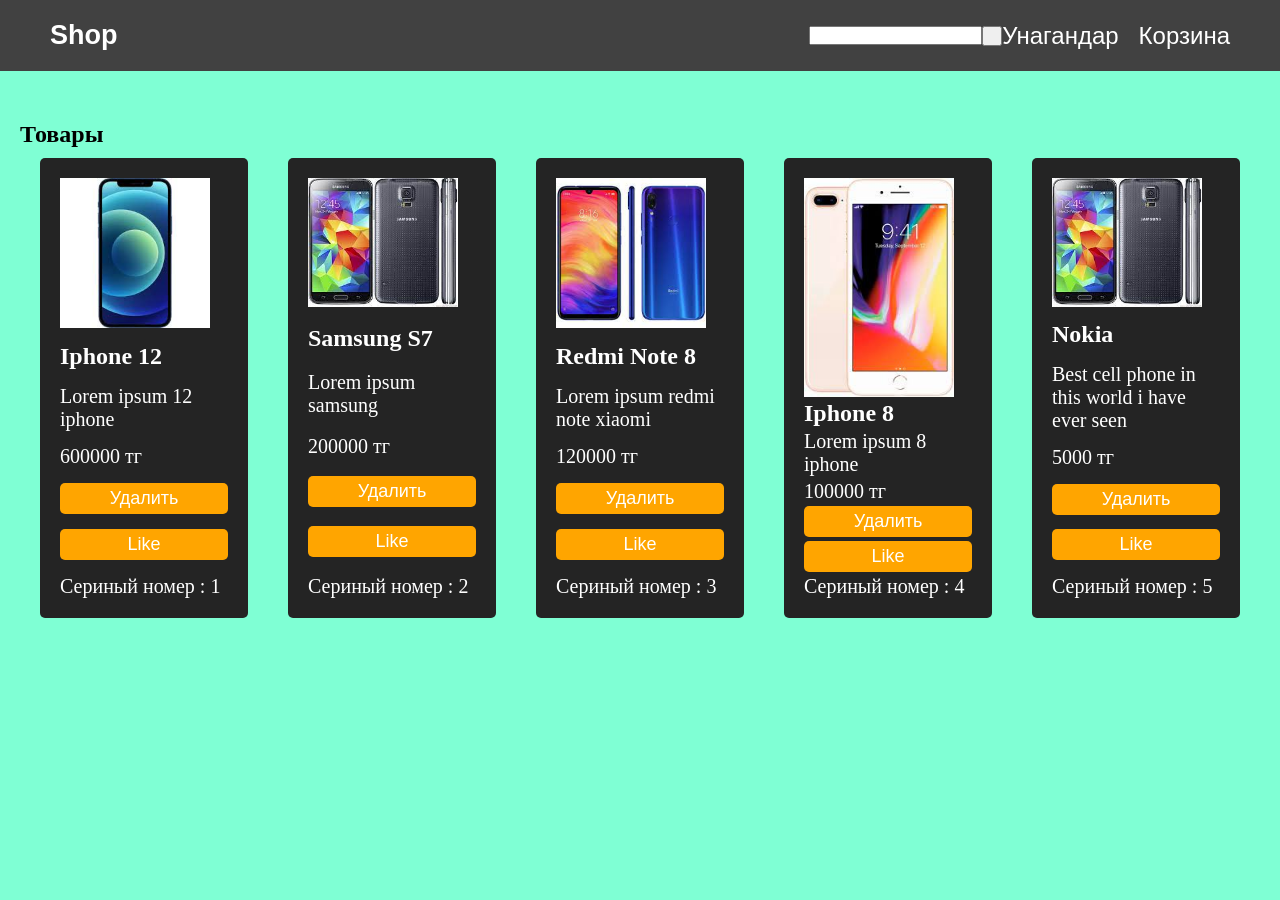
<file: dom/index.html>
<!DOCTYPE html>
<html lang="en">
  <head>
    <meta charset="UTF-8" />
    <meta http-equiv="X-UA-Compatible" content="IE=edge" />
    <meta name="viewport" content="width=device-width, initial-scale=1.0" />
    <link rel="stylesheet" href="./css/main.css" />
    <title>Data</title>
  </head>
  <body>
    <header class="header">
      <div class="container">
        <div class="header__body">
          <a href="index.html"><h2>Shop</h2></a>
          <div class="corp">
            <input type="text" />
            <input type="button" class="search" />
            <a href="like.html" class="like">Унагандар</a>
            <a href="basket.html" class="basket">Корзина</a>
          </div>
        </div>
      </div>
    </header>
    <main class="main">
      <div class="container">
        <section class="items"></section>
      </div>
    </main>
    <script src="./data.json"></script>
    <script src="./js/main.js"></script>
  </body>
</html>
</file>
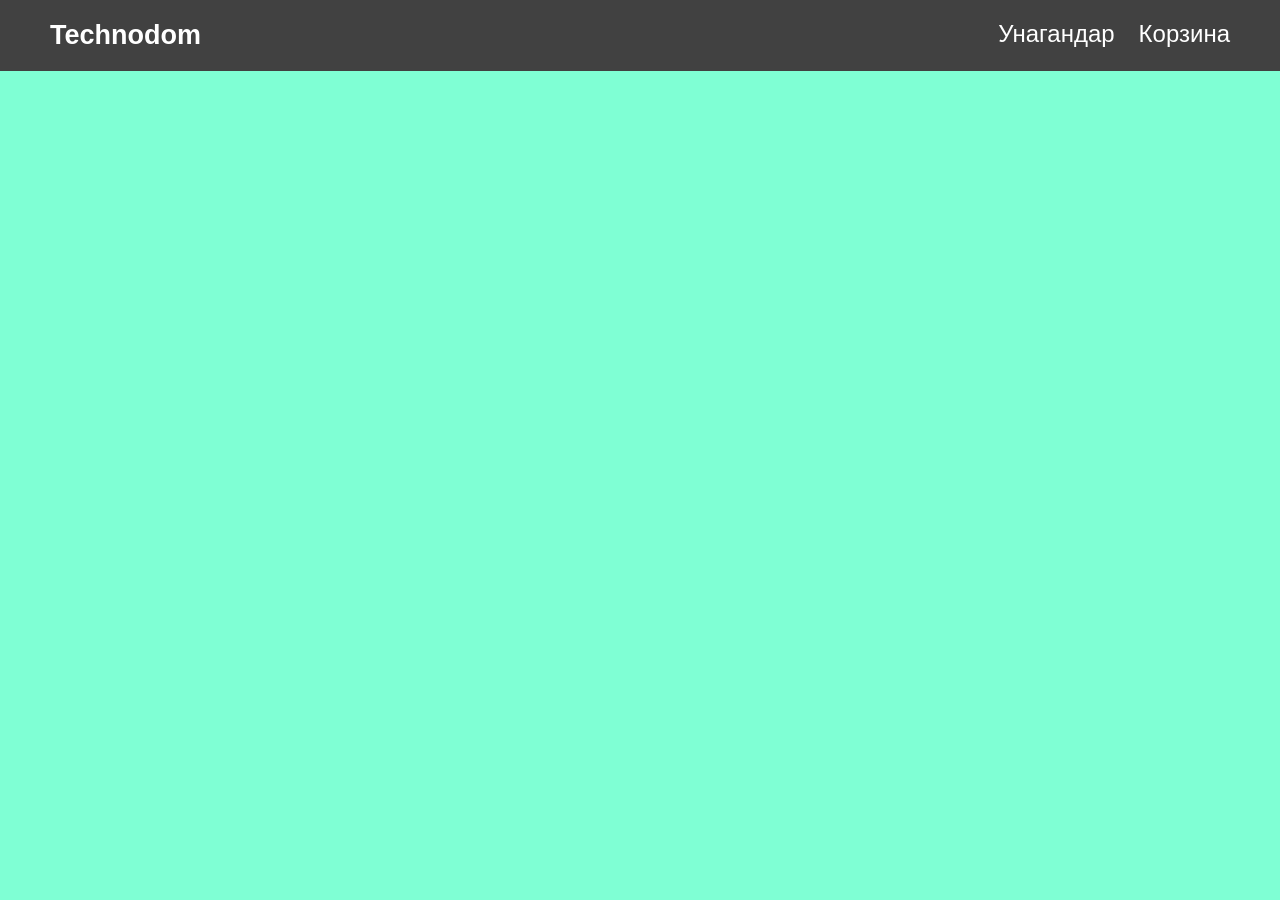
<file: dom/basket.html>
<!DOCTYPE html>
<html lang="en">
<head>
    <meta charset="UTF-8">
    <meta http-equiv="X-UA-Compatible" content="IE=edge">
    <meta name="viewport" content="width=device-width, initial-scale=1.0">
    <link rel="stylesheet" href="./css/main.css">
    <title>Корзина</title>
</head>
<body>
    <header class="header">
        <div class="container">
            <div class="header__body">
                <a href="index.html"><h2>Technodom</h2></a>
                <div>
                    <a href="like.html" class="like">Унагандар</a>
                    <a href="basket.html" class="basket">Корзина</a>
                </div>
            </div>
        </div>
    </header>
    <div class="container">
        <main class="main"></main>
    </div>
    <script src="./js/basket.js"></script>
</body>
</html>
</file>
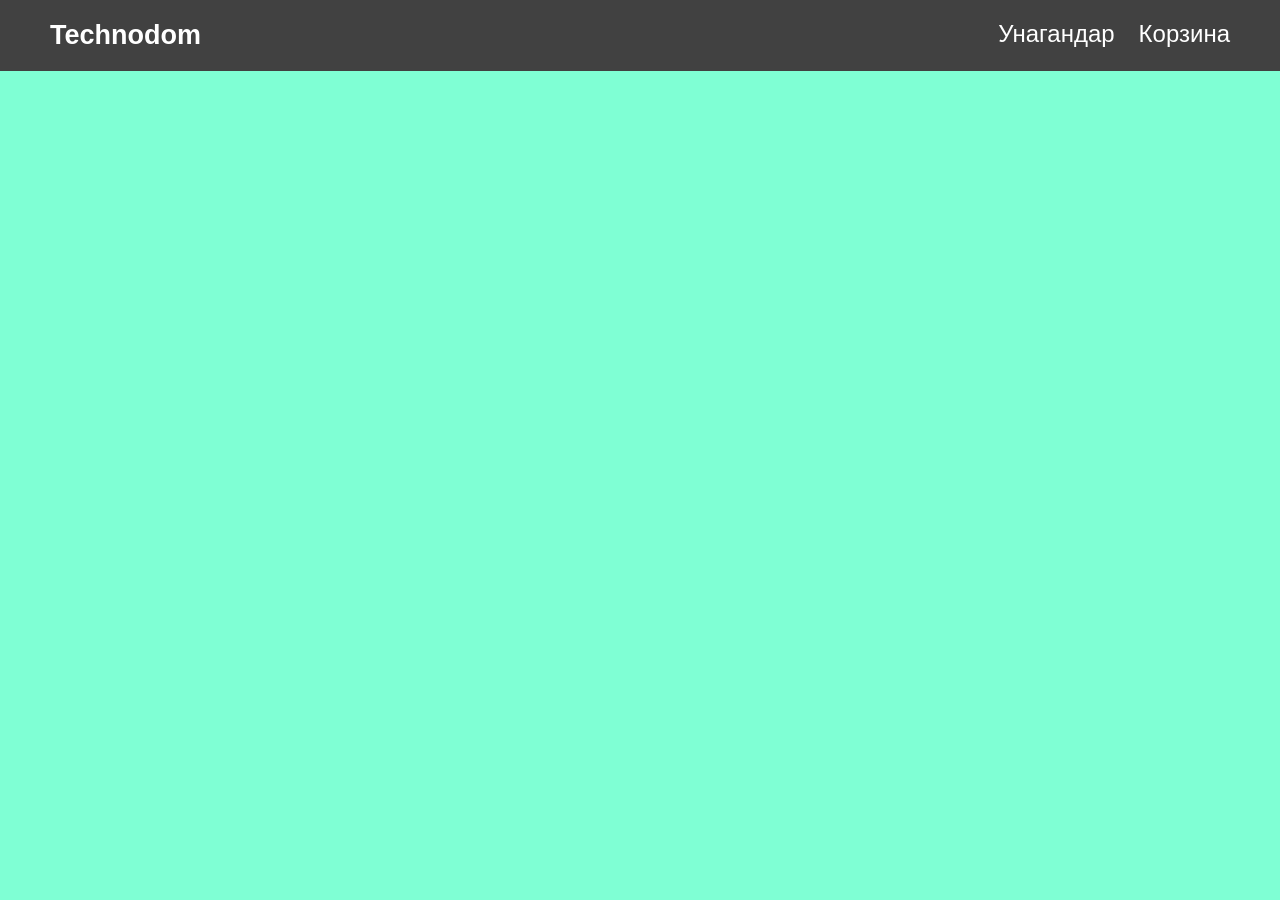
<file: dom/card.html>
<!DOCTYPE html>
<html lang="en">
<head>
    <meta charset="UTF-8">
    <meta http-equiv="X-UA-Compatible" content="IE=edge">
    <meta name="viewport" content="width=device-width, initial-scale=1.0">
    <link rel="stylesheet" href="./css/main.css">
    <title>Товар</title>
</head>
<body>
    <header class="header">
        <div class="container">
            <div class="header__body">
                <a href="index.html"><h2>Technodom</h2></a>
                <div>
                    <a href="like.html" class="like">Унагандар</a>
                    <a href="basket.html" class="basket">Корзина</a>
                </div>
            </div>
        </div>
    </header>
    <div class="container">
        <main class="content">
        </main>
    </div>

    <script src="./js/card.js"></script>
</body>
</html>
</file>
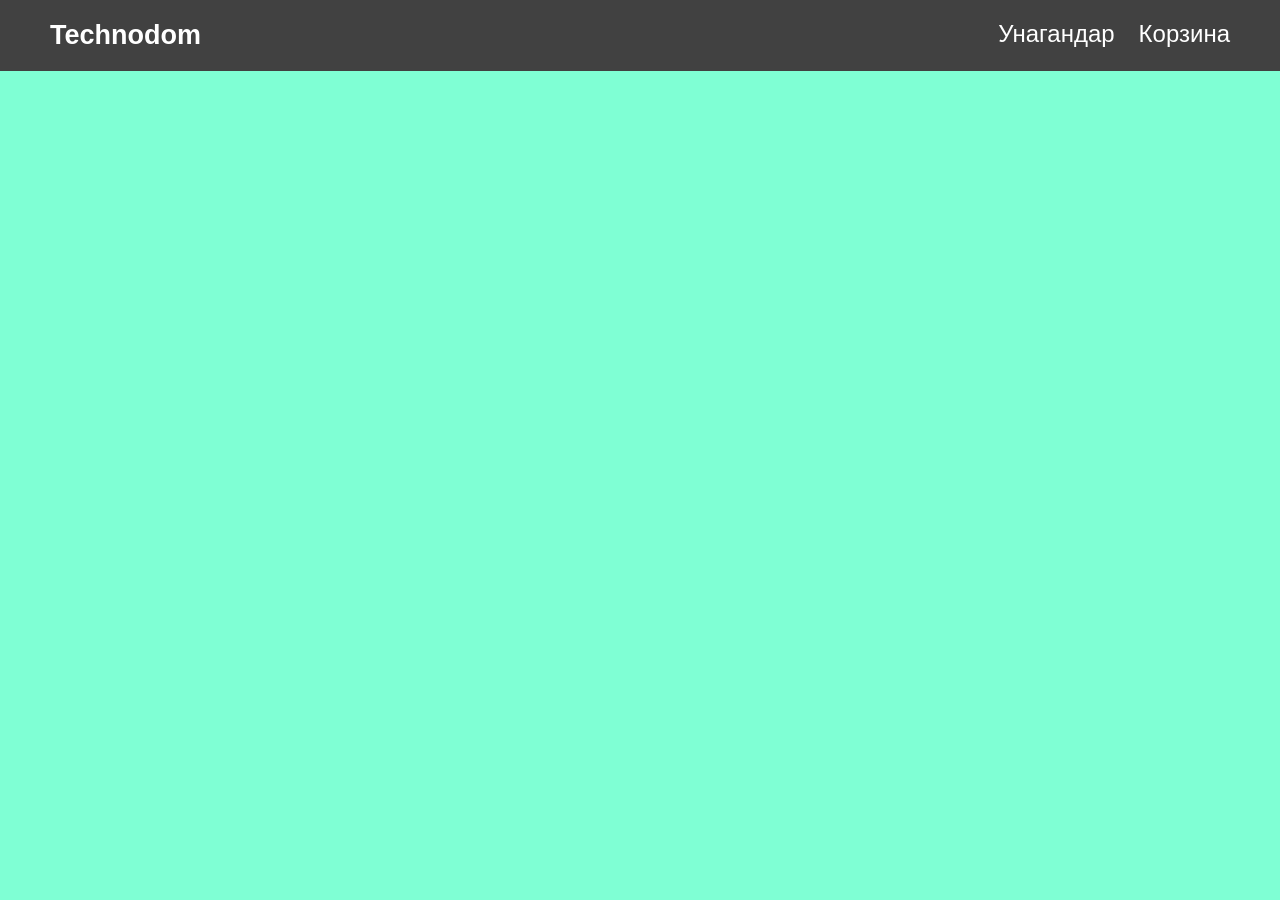
<file: dom/like.html>
<!DOCTYPE html>
<html lang="en">
<head>
    <meta charset="UTF-8">
    <meta http-equiv="X-UA-Compatible" content="IE=edge">
    <meta name="viewport" content="width=device-width, initial-scale=1.0">
    <link rel="stylesheet" href="./css/main.css">
    <title>Document</title>
</head>
<body>
    <header class="header">
        <div class="container">
            <div class="header__body">
                <a href="index.html"><h2>Technodom</h2></a>
                <div>
                    <a href="like.html" class="like">Унагандар</a>
                    <a href="basket.html" class="basket">Корзина</a>
                </div>
            </div>
        </div>
    </header>
    <div class="container">
        <main class="main"></main>
    </div>
    <script src="./js/like.js"></script>
</body>
</html>
</file>
<file: dom/css/main.css>
* {
  margin: 0;
  padding: 0;
}
body {
  background-color: aquamarine;
}
a {
  color: #fff;
  font-size: large;
  font-family: "Trebuchet MS", "Lucida Sans Unicode", "Lucida Grande",
    "Lucida Sans", Arial, sans-serif;
  text-decoration: none;
}
.corp {
  display: flex;
  justify-content: space-between;
  align-items: center;
}
.search {
  width: 20px;
  height: 20px;
}
input #text {
  width: 20px;
  height: 100px;
}
.container {
  max-width: 1240px;
  margin: 0 auto;
}

.header {
  color: #fff;
  background-color: rgb(65, 65, 65);
  padding: 20px 50px;
}

.header__body {
  display: flex;
  justify-content: space-between;
}

.basket {
  font-size: 24px;
  color: #fff;
  text-decoration: none;
}

.like {
  font-size: 24px;
  color: #fff;
  text-decoration: none;
  margin-right: 20px;
}

.basket_btn {
  cursor: pointer;
  font-size: 24px;
  border: none;
  background-color: aquamarine;
  color: #fff;
  border-radius: 5px;
  padding: 10px;
}

.items {
  margin: 50px 0px;
}

.items h3 {
  font-size: 24px;
}
.cards {
  display: flex;
  justify-content: space-between;
}

.card {
  height: 420px;
  display: flex;
  flex-direction: column;
  justify-content: space-between;
  font-size: 16px;
  margin: 10px 20px;
  padding: 20px;
  border-radius: 5px;
  background-color: rgb(36, 36, 36);
  color: white;
  flex: 1 1 200px;
}

.card p {
  font-size: 20px;
}

.card h4 {
  font-size: 24px;
}

.card button {
  background-color: orange;
  border: none;
  color: #fff;
  font-size: 18px;
  padding: 5px;
  border-radius: 5px;
}

.card img {
  width: 150px;
}

.item {
  display: flex;
  flex-direction: column;
  justify-content: space-between;
  align-items: center;
  margin: 10px 20px;
}

.item img {
  width: 300px;
}

.item h2 {
  font-size: 32px;
  margin-top: 50px;
}

.baskets {
  display: flex;
  flex-wrap: wrap;
  justify-content: flex-start;
  align-items: center;
}

.likes_items {
  display: flex;
  flex-wrap: wrap;
  justify-content: flex-start;
}
</file>
